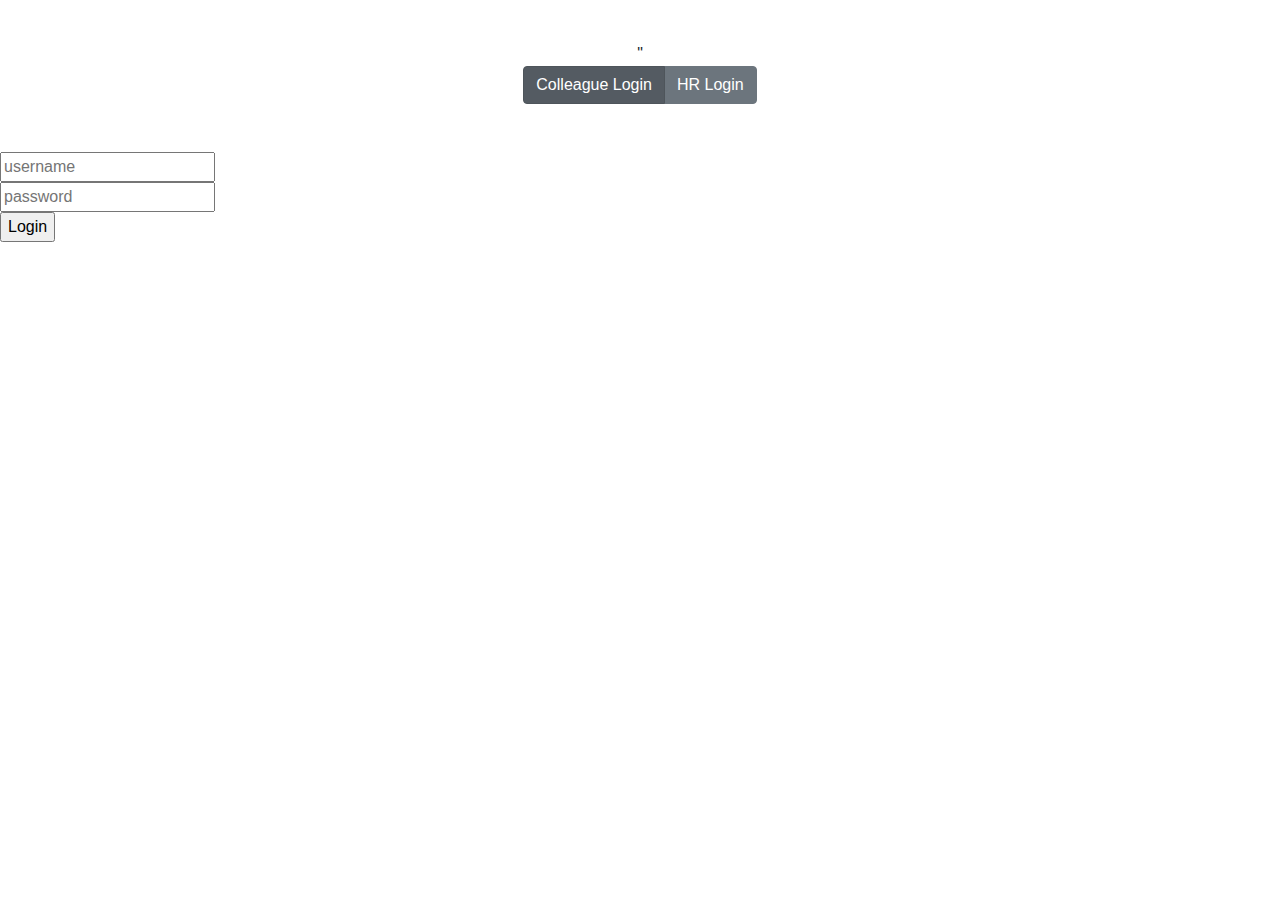
<file: HTML/index.html>
<html>

<head>
    <title>Javascript Login Form Validation</title>
    <!-- Required meta tags -->
    <meta charset="utf-8">
    <meta name="viewport" content="width=device-width, initial-scale=1, shrink-to-fit=no">

    <!-- Bootstrap CSS -->
    <link rel="stylesheet" href="https://maxcdn.bootstrapcdn.com/bootstrap/4.0.0/css/bootstrap.min.css" integrity="sha384-Gn5384xqQ1aoWXA+058RXPxPg6fy4IWvTNh0E263XmFcJlSAwiGgFAW/dAiS6JXm" crossorigin="anonymous">

    <link rel="stylesheet" href="C:/Users/jai27/Desktop/colleague_wellbeing/css/index.css">
    <script type="text/javascript" src="C:/Users/jai27/Desktop/colleague_wellbeing/js/validate_index.js"></script>

</head>

<body>


    <div class="box">
        <div class="main">
            <center>
                <h3 style="color:white">Login As</h3>"</center>

            <!--bootstrap toggle-->
            <Center>
                <div class="btn-group btn-group-toggle" data-toggle="buttons">
                    <label class="btn btn-secondary active">
                  <input type="radio" name="options" id="option1" autocomplete="off"  value="0">Colleague Login
                </label>
                    <label class="btn btn-secondary">
                  <input type="radio" name="options" id="option2" autocomplete="off" value="1">HR Login
                </label>

                </div>
            </Center>
            <br><br>
            <form>
                <div class="input_box">

                    <input type="text" name="username" id="username" placeholder="username" />
                </div>
                <div class="input_box">

                    <input type="password" name="password" id="password" placeholder="password" />
                </div>
                <input type="button" value="Login" onclick="validate()" />
                <br />

            </form>
        </div>
    </div>

    <script src="https://code.jquery.com/jquery-3.2.1.slim.min.js" integrity="sha384-KJ3o2DKtIkvYIK3UENzmM7KCkRr/rE9/Qpg6aAZGJwFDMVNA/GpGFF93hXpG5KkN" crossorigin="anonymous"></script>
    <script src="https://cdnjs.cloudflare.com/ajax/libs/popper.js/1.12.9/umd/popper.min.js" integrity="sha384-ApNbgh9B+Y1QKtv3Rn7W3mgPxhU9K/ScQsAP7hUibX39j7fakFPskvXusvfa0b4Q" crossorigin="anonymous"></script>
    <script src="https://maxcdn.bootstrapcdn.com/bootstrap/4.0.0/js/bootstrap.min.js" integrity="sha384-JZR6Spejh4U02d8jOt6vLEHfe/JQGiRRSQQxSfFWpi1MquVdAyjUar5+76PVCmYl" crossorigin="anonymous"></script>

</body>

</html>
</file>
